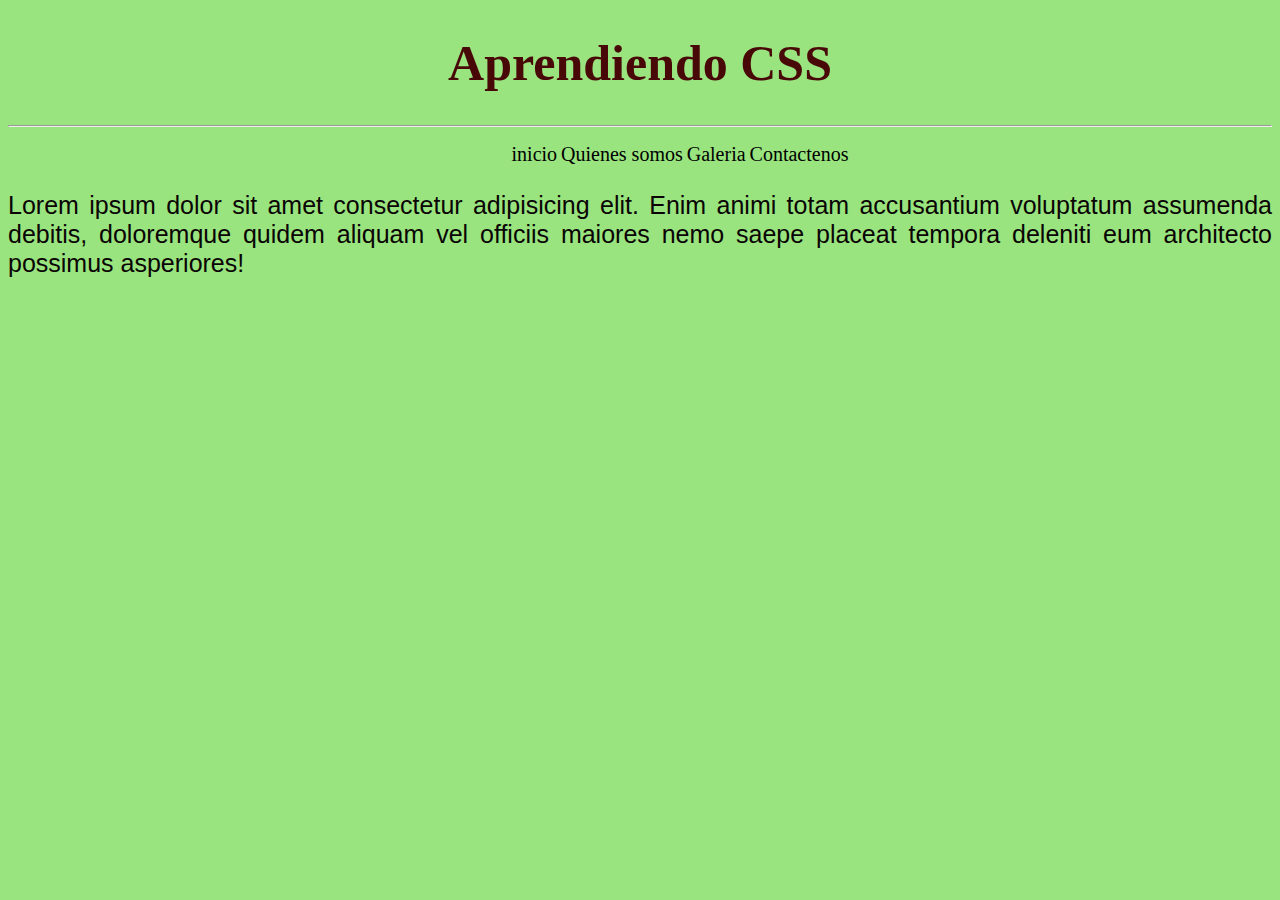
<file: introduccion.html>
<!DOCTYPE html>
<html lang="es-la">
<head>
    <meta charset="UTF-8">
    <title>APRENDIENDO CSS</title>
    <!-- Vincular hoja de estilos css a html
    <link rel="stylesheet" href="css/style.css" se pone la ruta
    del archivo css> -->
<link rel="stylesheet" href="style.css">

</head>

<body>
    <h1>Aprendiendo CSS</h1>

    <hr>
<ul>

<a href="#"><li>inicio</li></a>
<a href="#"><li>Quienes somos</li></a>
<a href="#"><li>Galeria</li> </a>
<a href="#"><li>Contactenos</li></a>

</ul>
    <!-- CSS es una hoja de estilo -->
    <p> Lorem ipsum dolor sit amet consectetur adipisicing elit. Enim animi totam accusantium voluptatum assumenda debitis, doloremque quidem aliquam vel officiis maiores nemo saepe placeat tempora deleniti eum architecto possimus asperiores!</p>

</body>



</html>
</file>
<file: style.css>
*{
    background-color: #99e47e; /*color de fondo*/
}

h1{
    color: rgb(73, 8, 8); /*color texto*/
    font-size: 50px;        /*tamaño del texto*/
    text-align: center;     /*Alineacion del texto*/

}
hr{
    color: #63F53B;      /*Cambiar el color de la linea*/

}

/* Para cambiar el estilo de los parrafos*/
p{
    font-size: 25px;
    color: rgb(10, 4, 5);
    font-family: Impact, Haettenschweiler, 'Arial Narrow Bold', sans-serif;
    text-align: justify;
}

img{
    width: 50%;  /*cambiar tamaño de imagen*/
}

ul{
    width: 100%;
    text-align: center;
    
}

ul li{
    font-size: 20px;
    list-style: none; /*estilo de la lista*/
    display: inline; /*muestrelo en una linea*/
    
}

a{
    text-decoration: none;
    color: black;
}
</file>
